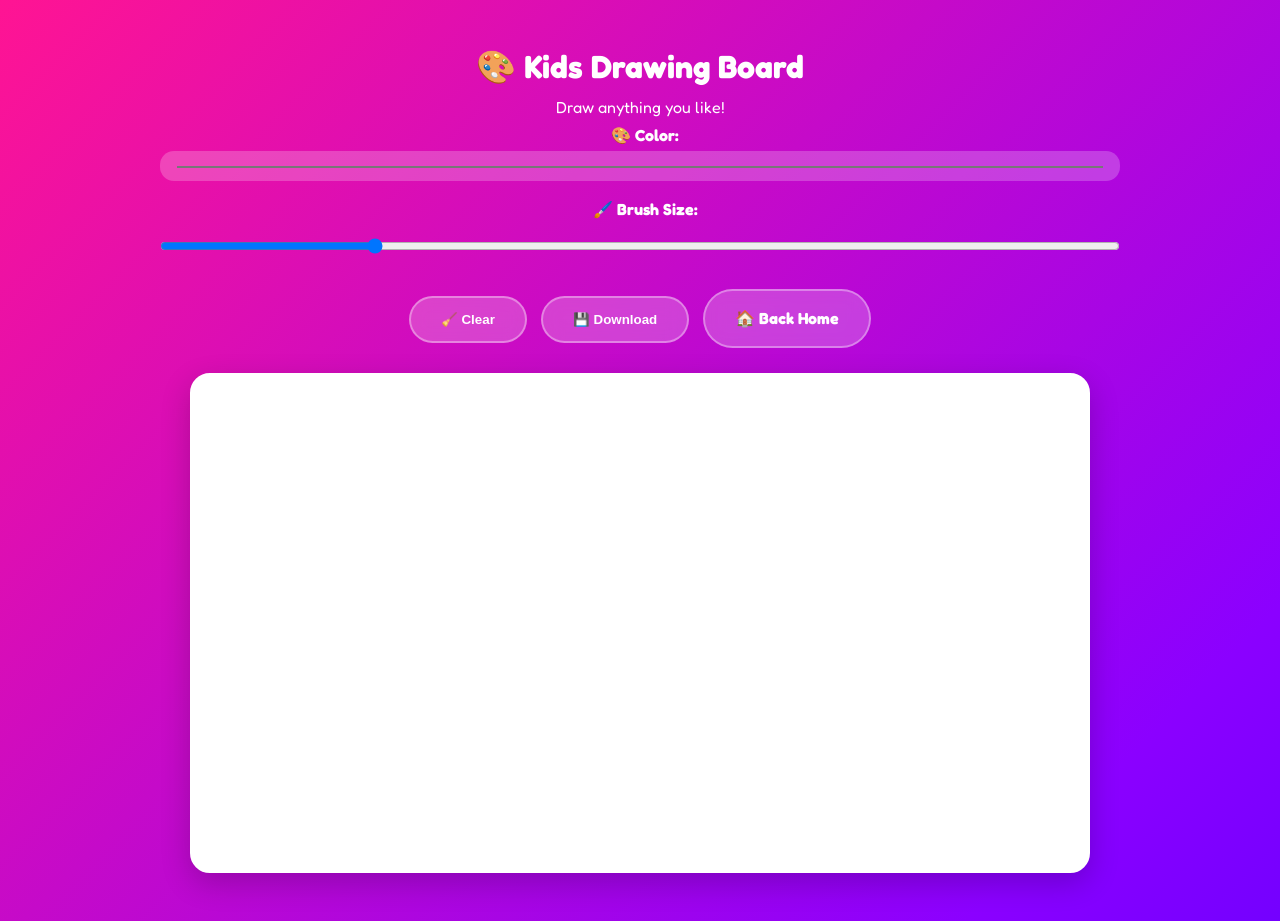
<file: drawing.html>
<!DOCTYPE html>
<html lang="en">
<head>
<meta charset="UTF-8">
<meta name="viewport" content="width=device-width, initial-scale=1.0">
<title>Kids Drawing Board - Learniokidslearning</title>
<link rel="stylesheet" href="style.css">

<style>
body {
    text-align: center;
    padding: 20px;
}

.drawing-container {
    max-width: 1000px;
    margin: auto;
    padding: 20px;
}

.toolbar {
    margin-bottom: 20px;
}

.toolbar label {
    margin: 0 10px;
    font-weight: bold;
}

canvas {
    background: white;
    border: 4px solid #ffffff;
    border-radius: 20px;
    cursor: crosshair;
    box-shadow: 0 10px 30px rgba(0,0,0,0.2);
    width: 100%;
    max-width: 900px;
    height: 500px;
    touch-action: none;
}

button, .btn {
    margin: 5px;
}
</style>
</head>
<body>

<div class="drawing-container">
    <h1>🎨 Kids Drawing Board</h1>
    <p>Draw anything you like!</p>

    <div class="toolbar">
        <label>
            🎨 Color:
            <input type="color" id="colorPicker" value="#ff0000">
        </label>

        <label>
            🖌️ Brush Size:
            <input type="range" id="brushSize" min="1" max="20" value="5">
        </label>

        <button onclick="clearCanvas()">🧹 Clear</button>
        <button onclick="downloadDrawing()">💾 Download</button>
        <a href="index.html" class="btn">🏠 Back Home</a>
    </div>

    <canvas id="drawingCanvas" width="900" height="500"></canvas>
</div>

<script>
const canvas = document.getElementById("drawingCanvas");
const ctx = canvas.getContext("2d");

let isDrawing = false;

function getMousePos(event) {
    const rect = canvas.getBoundingClientRect();

    let clientX, clientY;

    if (event.touches && event.touches.length > 0) {
        clientX = event.touches[0].clientX;
        clientY = event.touches[0].clientY;
    } else {
        clientX = event.clientX;
        clientY = event.clientY;
    }

    return {
        x: (clientX - rect.left) * (canvas.width / rect.width),
        y: (clientY - rect.top) * (canvas.height / rect.height)
    };
}

function startDrawing(event) {
    isDrawing = true;
    const pos = getMousePos(event);

    ctx.beginPath();
    ctx.moveTo(pos.x, pos.y);
}

function draw(event) {
    if (!isDrawing) return;

    const pos = getMousePos(event);

    ctx.lineWidth = document.getElementById("brushSize").value;
    ctx.lineCap = "round";
    ctx.lineJoin = "round";
    ctx.strokeStyle = document.getElementById("colorPicker").value;

    ctx.lineTo(pos.x, pos.y);
    ctx.stroke();
}

function stopDrawing() {
    isDrawing = false;
    ctx.beginPath();
}

function clearCanvas() {
    ctx.clearRect(0, 0, canvas.width, canvas.height);
}

function downloadDrawing() {
    const link = document.createElement("a");
    link.download = "my-drawing.png";
    link.href = canvas.toDataURL("image/png");
    link.click();
}

/* Mouse Events */
canvas.addEventListener("mousedown", startDrawing);
canvas.addEventListener("mousemove", draw);
canvas.addEventListener("mouseup", stopDrawing);
canvas.addEventListener("mouseleave", stopDrawing);

/* Touch Events */
canvas.addEventListener("touchstart", function(e) {
    e.preventDefault();
    startDrawing(e);
});

canvas.addEventListener("touchmove", function(e) {
    e.preventDefault();
    draw(e);
});

canvas.addEventListener("touchend", function(e) {
    e.preventDefault();
    stopDrawing();
});
</script>

</body>
</html>
</file>
<file: style.css>
/* ==========================================
   LEARNIOKIDSLEARNING - FULL RAINBOW STYLE
   Bright Multicolor Animated Background
========================================== */

@import url('https://fonts.googleapis.com/css2?family=Fredoka:wght@400;500;600;700&display=swap');

/* Reset */
* {
    margin: 0;
    padding: 0;
    box-sizing: border-box;
}

/* Smooth Scroll */
html {
    scroll-behavior: smooth;
}

/* ==========================================
   BODY - FULL SCREEN RAINBOW BACKGROUND
========================================== */
body {
    font-family: 'Fredoka', sans-serif;
    color: #ffffff;
    line-height: 1.7;

    /* Animated rainbow background */
    background: linear-gradient(
        -45deg,
        #ff0000,
        #ff7f00,
        #ffff00,
        #00ff00,
        #00ffff,
        #0000ff,
        #8b00ff,
        #ff1493
    );
    background-size: 600% 600%;
    animation: rainbowBackground 18s ease infinite;
}

/* Rainbow Animation */
@keyframes rainbowBackground {
    0%   { background-position: 0% 50%; }
    25%  { background-position: 50% 100%; }
    50%  { background-position: 100% 50%; }
    75%  { background-position: 50% 0%; }
    100% { background-position: 0% 50%; }
}

/* ==========================================
   HEADER
========================================== */
header {
    background: rgba(0, 0, 0, 0.25);
    backdrop-filter: blur(12px);
    position: sticky;
    top: 0;
    z-index: 1000;
    padding: 15px 0;
    box-shadow: 0 4px 20px rgba(0,0,0,0.25);
}

.navbar {
    width: 92%;
    max-width: 1300px;
    margin: auto;
    display: flex;
    justify-content: space-between;
    align-items: center;
}

.logo {
    font-size: 2.2rem;
    font-weight: 700;
    color: #ffffff;
    text-shadow: 0 0 15px rgba(255,255,255,0.6);
}

/* Navigation */
.nav-links {
    list-style: none;
    display: flex;
    gap: 18px;
    flex-wrap: wrap;
    align-items: center;
}

.nav-links a {
    color: white;
    text-decoration: none;
    font-weight: 600;
    padding: 8px 16px;
    border-radius: 999px;
    transition: all 0.3s ease;
}

.nav-links a:hover {
    background: rgba(255,255,255,0.25);
    transform: translateY(-2px);
}

/* Welcome text */
#welcomeNav {
    color: white;
    font-weight: 700;
    background: rgba(255,255,255,0.18);
    padding: 8px 14px;
    border-radius: 999px;
}

/* ==========================================
   HERO SECTION
========================================== */
.hero {
    text-align: center;
    padding: 120px 20px;
}

.hero h2 {
    font-size: 3.8rem;
    font-weight: 700;
    margin-bottom: 20px;
    text-shadow: 0 4px 20px rgba(0,0,0,0.35);
}

.hero p {
    font-size: 1.4rem;
    max-width: 760px;
    margin: 0 auto 35px;
    text-shadow: 0 2px 10px rgba(0,0,0,0.25);
}

/* Buttons */
.btn,
button {
    display: inline-block;
    background: rgba(255,255,255,0.22);
    color: white;
    border: 2px solid rgba(255,255,255,0.35);
    padding: 14px 30px;
    border-radius: 999px;
    font-weight: 700;
    text-decoration: none;
    cursor: pointer;
    backdrop-filter: blur(10px);
    transition: all 0.3s ease;
}

.btn:hover,
button:hover {
    background: rgba(255,255,255,0.35);
    transform: translateY(-3px) scale(1.03);
}

/* ==========================================
   SECTIONS
========================================== */
section {
    padding: 90px 20px;
}

section h2 {
    text-align: center;
    font-size: 2.8rem;
    margin-bottom: 50px;
    text-shadow: 0 4px 15px rgba(0,0,0,0.25);
}

/* ==========================================
   GLASS CARDS
========================================== */
.course-grid,
.pricing-grid {
    width: 92%;
    max-width: 1250px;
    margin: auto;
    display: grid;
    grid-template-columns: repeat(auto-fit, minmax(280px, 1fr));
    gap: 30px;
}

.card,
.plan,
form {
    background: rgba(255, 255, 255, 0.18);
    backdrop-filter: blur(14px);
    border: 1px solid rgba(255,255,255,0.25);
    border-radius: 24px;
    padding: 32px;
    box-shadow: 0 15px 35px rgba(0,0,0,0.15);
    color: white;
}

.card:hover,
.plan:hover {
    transform: translateY(-10px) scale(1.02);
    transition: all 0.35s ease;
}

.card h3,
.plan h3 {
    margin-bottom: 15px;
    font-size: 1.4rem;
}

.price {
    font-size: 2.3rem;
    font-weight: 700;
    margin: 20px 0;
}

.plan ul {
    padding-left: 20px;
    margin: 20px 0;
}

.plan li {
    margin-bottom: 10px;
}

/* Premium plan */
.premium {
    border: 3px solid rgba(255,255,255,0.5);
}

/* ==========================================
   FORM INPUTS
========================================== */
input,
textarea {
    width: 100%;
    padding: 15px;
    margin-bottom: 15px;
    border: none;
    border-radius: 14px;
    background: rgba(255,255,255,0.22);
    color: white;
    font-size: 1rem;
}

input::placeholder,
textarea::placeholder {
    color: rgba(255,255,255,0.85);
}

input:focus,
textarea:focus {
    outline: none;
    background: rgba(255,255,255,0.30);
}

/* ==========================================
   FOOTER
========================================== */
footer {
    text-align: center;
    padding: 30px 20px;
    background: rgba(0,0,0,0.20);
    backdrop-filter: blur(10px);
}

/* ==========================================
   RESPONSIVE DESIGN
========================================== */
@media (max-width: 768px) {
    .navbar {
        flex-direction: column;
        gap: 18px;
    }

    .nav-links {
        justify-content: center;
    }

    .hero h2 {
        font-size: 2.4rem;
    }

    .hero p {
        font-size: 1.1rem;
    }

    section h2 {
        font-size: 2rem;
    }
}
</file>
